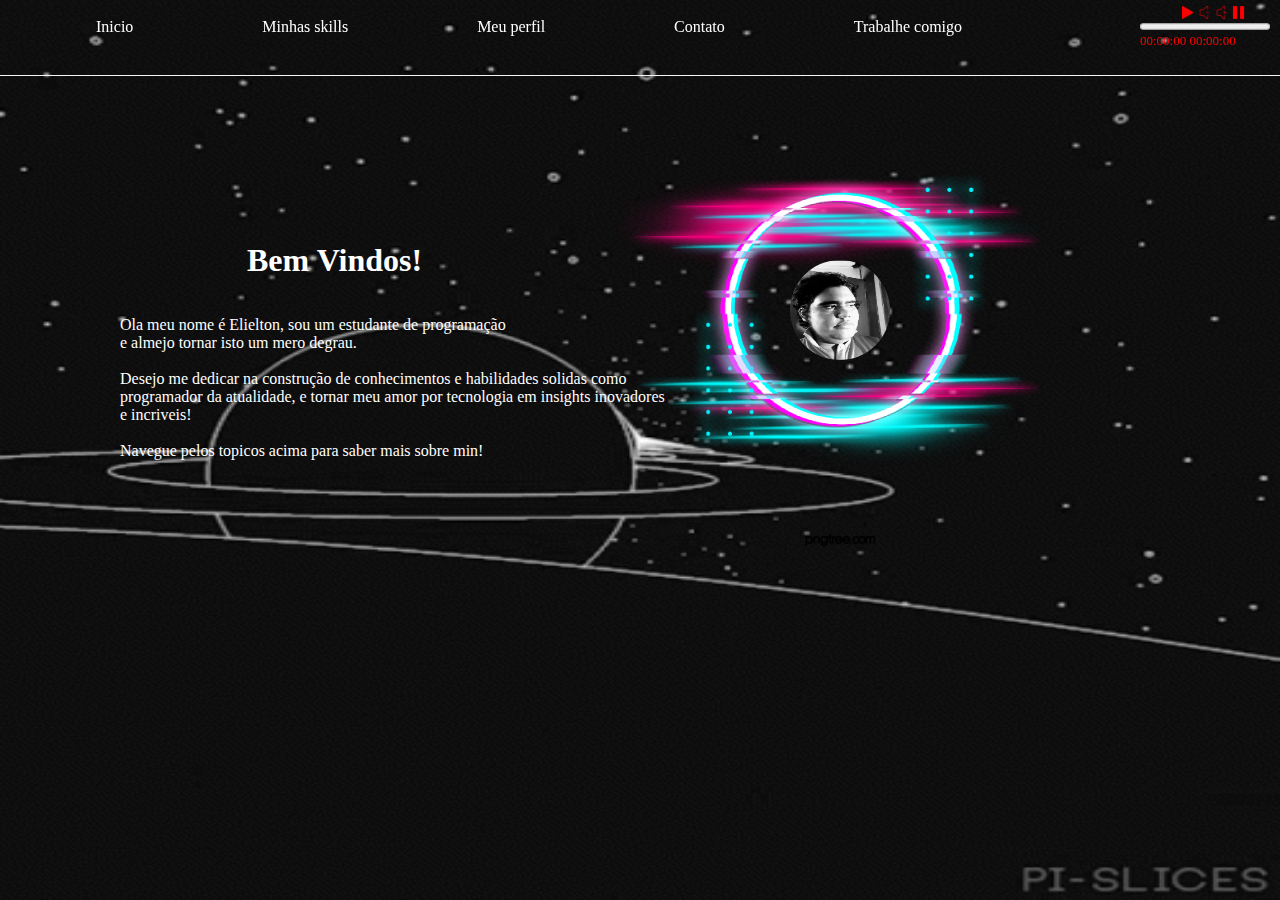
<file: index.html>
<!DOCTYPE html 5>
<html lang="en">
<head>
    <meta charset="UTF-8">
    <meta http-equiv="X-UA-Compatible" content="IE=edge">
    <meta name="viewport" content="width=device-width, initial-scale=1.0">
    <link rel="stylesheet" href="inicio.css">
    <title>Inicio</title>
</head>
<body>
 
         <div id="nav">
        <nav class="menu-drop">
            <ul>
                <li><a href="index.html">Inicio</a></li>
                <li><a href="skills.html">Minhas skills</a></li>
                <li><a href="perfil.html">Meu perfil</a></li>
              
                <li><a href="contato.html">Contato</a></li>
                <li><a href="work.html">Trabalhe comigo</a></li>
                <section id="mixer">

                    <button id="minus" onclick="diminuirvolume()">--</button>
                    <button id="mainus" onclick="aumentarvolume()">++</button>
                    <button id="omega" onclick="tocar()">Tocar</button>
                    <button id="beta"  onclick="pausar()">Pausar</button>
                    
                
                  
                <label id="lb1" for="omega">
                    <img id="icn1" src="play-16.png">
                 </label>
            
                 <label id="lb2" for="minus">
                    <img id="icn2" src="volume minus.png">
                    </label>
            
                    <label id="lb3" for="mainus">
                        <img  id="icn3"src="volume plus.png">
                        </label>
            
                        <label id="lb4" for="beta">
                            <img id="icn4" src="pause.png">
                        </label>
 
                
                            </section>
     
                            <section id="mixer2">
                             <progress id="progresso" max="0" value="0"></progress>
             
             
                             <span id="tempo_atual">00:00:00</span> 
                         <span id="tempo_total">00:00:00</span>
                         </section>
            </ul>
        </nav>
         </div>

         
             






<main class="conteudo">
    <img id="fundo" src="neonbh1.gif">
    <img id="fundo2" src="gifs.gif">
    
    
    <div id="fotos">
    <img id="prf" src="neopf.jpg" title="copyright.com">
    <img id="prf1" src="me.png" alt="não foi possivel carregar" title="copyright.com">
    </div>
    <div id="blue">
        <h1 id="hs1">Bem Vindos!</h1>
        
        <p id="p1">Ola meu nome é Elielton, sou um estudante de programação<br>
            e almejo tornar isto um mero degrau.<br><br>
        
        
            Desejo me dedicar na construção de conhecimentos e habilidades solidas como<br>
            programador da atualidade, e tornar meu amor por tecnologia em insights inovadores<br>
            e incriveis! <br><br>
        
        
        
            Navegue pelos topicos acima para saber mais sobre min!
        </p>
        
        </div>

        <!---->
        
   </main>      
    
 <!--player de audio principal-->
 <audio controls="controls" id="audio" type="mp3/audio" >
    <source src="shinig justice.mp3">
</audio>

 <!--scripts que conectam a arquivos js para controle de eventos de som-->
 <script type="text/javascript" src="funções.js">
</script>

<script type="text/javascript" src="mixer.js">
</script>

   
  
  

</body>
</html>
</file>
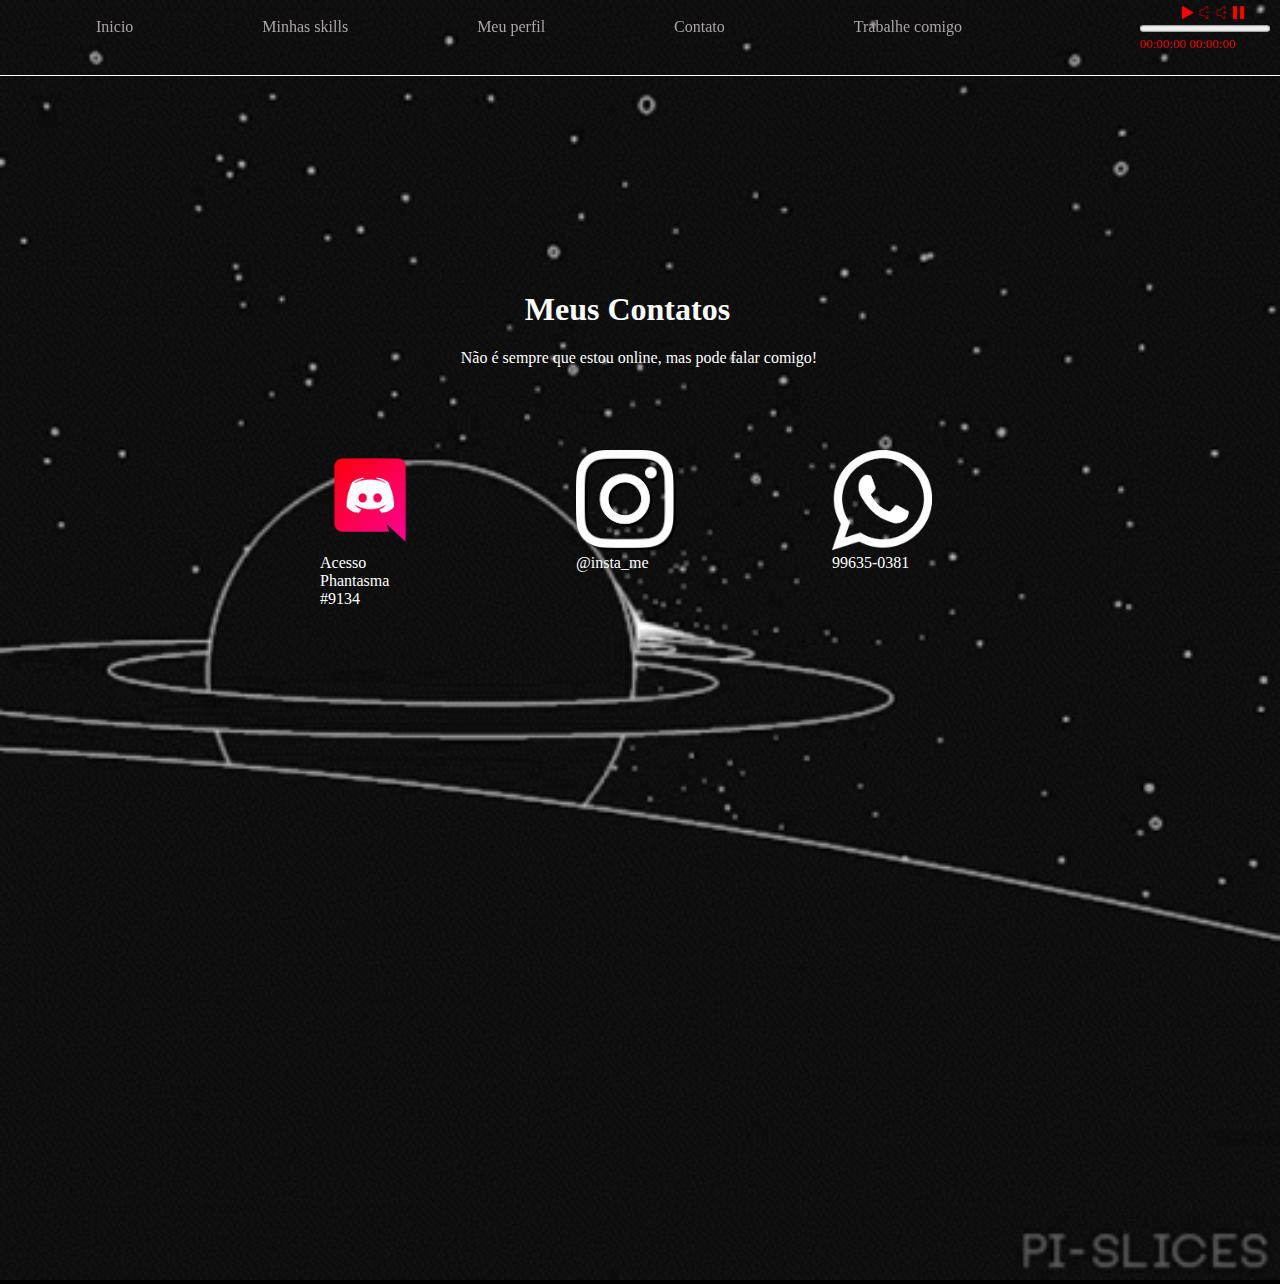
<file: contato.html>
<!DOCTYPE html>
<html lang="en">
<head>
    <meta charset="UTF-8">
    <meta http-equiv="X-UA-Compatible" content="IE=edge">
    <meta name="viewport" content="width=device-width, initial-scale=1.0">
    <link rel="stylesheet" href="contato.css">
    <title>Contato</title>
</head>
<body>
    <div id="nav">
    <nav class="menu-drop">
        <ul>
            <li><a href="index">Inicio</a></li>
            <li><a href="skills.html">Minhas skills</a></li>
            <li><a href="perfil.html">Meu perfil</a></li>
          
            <li><a href="contato.html">Contato</a></li>
            <li><a href="work.html">Trabalhe comigo</a></li>
           
            <section id="mixer">
                <button id="minus" onclick="diminuirvolume()">--</button>
                <button id="mainus" onclick="aumentarvolume()">++</button>
                <button id="omega" onclick="tocar()">Tocar</button>
                <button id="beta"  onclick="pausar()">Pausar</button>
                
            
                <label id="lb1" for="omega">
                    <img id="icn1" src="play-16.png">
                 </label>
            
                 <label id="lb2" for="minus">
                    <img id="icn2" src="volume minus.png">
                    </label>
            
                    <label id="lb3" for="mainus">
                        <img  id="icn3"src="volume plus.png">
                        </label>
            
                        <label id="lb4" for="beta">
                            <img id="icn4" src="pause.png">
                        </label>
 
                   
            
                        </section>
 
                        <section id="mixer2">
                         <progress id="progresso" max="0" value="0"></progress>
         
         
                         <span id="tempo_atual">00:00:00</span> 
                     <span id="tempo_total">00:00:00</span>
                     </section>



        </ul>
    </nav>
    </div>
<main class="conteudo">

<h1 id="hs">Meus Contatos</h1>
<p id="p1">Não é sempre que estou online, mas pode falar comigo!</p>

<img id="fundo" src="gifs.gif">

<div class="whats">
    <img id="zap" src="whats.png">
    <span id="sp1">99635-0381</span>
</div>

<div class="discord">
    <img id="disc" src="discord.png">
    <span id="sp2">Acesso Phantasma #9134</span>
</div>

<div class="insta">
    <img id="instag" src="insta.png">
    <span id="sp3">@insta_me</span>
</div>

</main>
 <!--player de audio principal-->
 <audio controls="controls" id="audio" type="mp3/audio" >
    <source src="shinig justice.mp3">
</audio>

 <!--scripts que conectam a arquivos js para controle de eventos de som-->
 <script type="text/javascript" src="funções.js">
</script>

<script type="text/javascript" src="mixer.js">
</script>

   

 
</body>
</html>
</file>
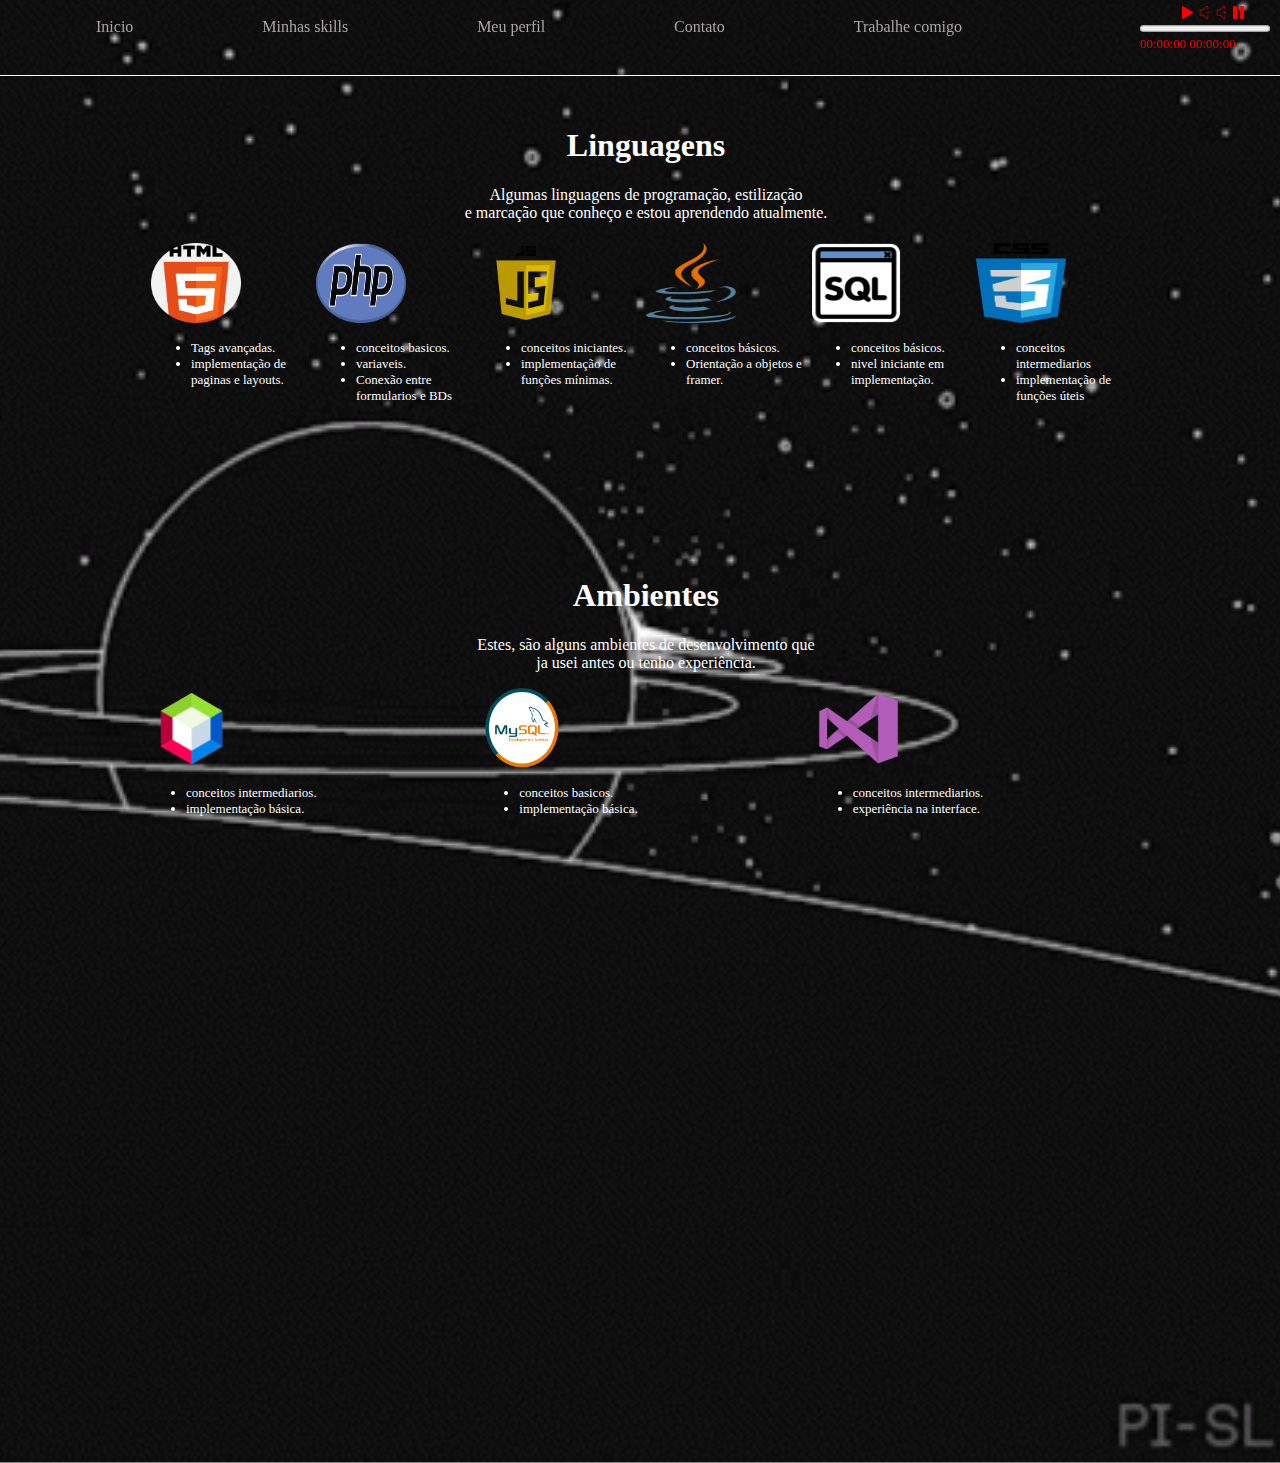
<file: skills.html>
<!DOCTYPE html>
<html lang="en">
<head>
    <meta charset="UTF-8">
    <meta http-equiv="X-UA-Compatible" content="IE=edge">
    <meta name="viewport" content="width=device-width, initial-scale=1.0">
    <link rel="stylesheet" href="skills.css">
    <title>Skills</title>
</head>
<body>

    <div id="nav">
    <nav class="menu-drop">
        <ul>
            <li><a href="index.html">Inicio</a></li>
            <li><a href="skills.html">Minhas skills</a></li>
            <li><a href="perfil.html">Meu perfil</a></li>
          
            <li><a href="contato.html">Contato</a></li>
            <li><a href="work.html">Trabalhe comigo</a></li>
           
            <section id="mixer">
              
               <button id="minus" onclick="diminuirvolume()">--</button>
               <button id="mainus" onclick="aumentarvolume()">++</button>
               <button id="omega" onclick="tocar()">Tocar</button>
               <button id="beta"  onclick="pausar()">Pausar</button>
               
           
           
               <label id="lb1" for="omega">
                <img id="icn1" src="play-16.png">
             </label>
        
             <label id="lb2" for="minus">
                <img id="icn2" src="volume minus.png">
                </label>
        
                <label id="lb3" for="mainus">
                    <img  id="icn3"src="volume plus.png">
                    </label>
        
                    <label id="lb4" for="beta">
                        <img id="icn4" src="pause.png">
                    </label>

           
                       </section>

                       <section id="mixer2">
                        <progress id="progresso" max="0" value="0"></progress>
        
        
                        <span id="tempo_atual">00:00:00</span> 
                    <span id="tempo_total">00:00:00</span>
                    </section>
        </ul>
    </nav>
    </div>
    <!--acima,div da barra lateral separada da div main-->

    <!--abaixo,div main sendo pai de todas as outras divs ate o momento, e contendo todo o conteudo dentro de si-->
    <main class="container">
    <div>
<img id="fundo" src="gifs.gif" alt="não foi possivel carregar" title="fundo">
    </div>



    <div id="cont1">
            <h1>Linguagens</h1>
            <p>Algumas linguagens de programação, estilização<br>
             e marcação que conheço e estou aprendendo atualmente.
            </p>
            <!--disposição de imagens-->
            <div class="wrapper"> <!--inicio wrapper-->
            
            <div>
         
                <img src="html icon.png">
                <ul>
                    <li>Tags avançadas.</li> 
                    <li>implementação de paginas e layouts.</li> 
                 </ul>
            </div>
            
            <div><!--div1-->
                 <img src="php logo.png">
                 <ul>
                    <li>conceitos basicos.</li> 
                    <li>variaveis.</li> 
                    <li>Conexão entre formularios e BDs</li>
                 </ul>
                </div>
               
            <div><!--div2-->
              
                 <img src="js logo.png">
                 <ul>
                    <li>conceitos iniciantes.</li> 
                    <li>implementação de funções mínimas.</li> 
                 </ul>
                </div>
                
                 <div><!--div3-->
                
                 <img src="java icon.png">
                 <ul>
                    <li>conceitos básicos.</li> 
                    <li>Orientação a objetos e framer.</li> 
                 </ul>
                </div>  

                <div><!--div4-->
                
                    <img src="sql icon.png">
                    <ul>
                       <li>conceitos básicos.</li> 
                       <li>nivel iniciante em implementação.</li> 
                    </ul>
                   </div>  

                   <div><!--div5-->
                
                    <img src="cssicon.png">
                    <ul>
                       <li>conceitos intermediarios</li> 
                       <li>implementação de funções úteis</li> 
                    </ul>
                   </div>  

              

             
        </div> <!--fim wrapper-->
         </div> <!--fim cont1-->

         <div id="cont2"> <!--inicio cont2-->
            <h1>Ambientes</h1>
            <p>Estes, são alguns ambientes de desenvolvimento que<br>
             ja usei antes ou tenho experiência.
            </p>
            <!--disposição de imagens-->
            <div class="wrapper2"> <!--inicio wrapper2-->
            
            <div>
         
                <img src="netbeans.png">
                <ul>
                    <li>conceitos intermediarios.</li> 
                    <li>implementação básica.</li> 
                 </ul>
            </div>
            
            <div><!--div6-->
                 <img src="mysql icon.png">
                 <ul>
                    <li>conceitos basicos.</li> 
                    <li>implementação básica.</li> 
                 </ul>
                </div>
               

                
                 <div><!--div8-->
                
                 <img src="vs icon.png">
                 <ul>
                    <li>conceitos intermediarios.</li> 
                    <li>experiência na interface.</li> 
                 </ul>
                </div>  
             
        </div> <!--fim wrapper2-->
         </div> <!--fim cont2-->
            
    
        


 <!--player de audio principal-->
 <audio controls="controls" id="audio" type="mp3/audio" >
   <source src="shinig justice.mp3">
</audio>

<!--scripts que conectam a arquivos js para controle de eventos de som-->
<script type="text/javascript" src="funções.js">
</script>

<script type="text/javascript" src="mixer.js">
</script>

  






















</body>
</html>
</file>
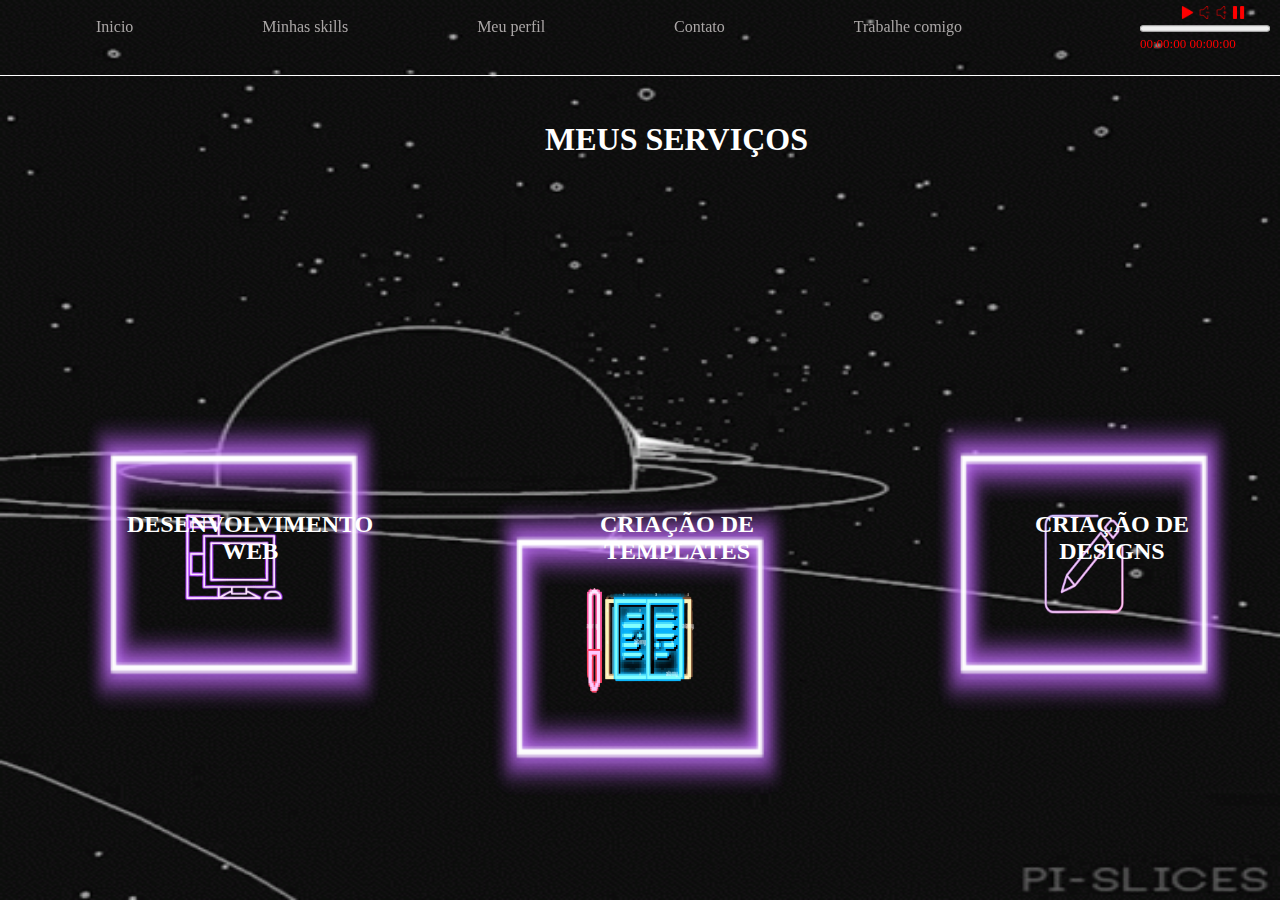
<file: work.html>
<!DOCTYPE html>
<html lang="en">
<head>
    <meta charset="UTF-8">
    <meta http-equiv="X-UA-Compatible" content="IE=edge">
    <meta name="viewport" content="width=device-width, initial-scale=1.0">
    <link rel="stylesheet" href="work.css">
    <title>Trabalhe comigo</title>
</head>
<body>

    <div id="nav">
    <nav class="menu-drop">
        <ul>
            <li><a href="index.html">Inicio</a></li>
            <li><a href="skills.html">Minhas skills</a></li>
            <li><a href="perfil.html">Meu perfil</a></li>
          
            <li><a href="contato.html">Contato</a></li>
            <li><a href="work.html">Trabalhe comigo</a></li>
            <section id="mixer">

                <button id="minus" onclick="diminuirvolume()">--</button>
                <button id="mainus" onclick="aumentarvolume()">++</button>
                <button id="omega" onclick="tocar()">Tocar</button>
                <button id="beta"  onclick="pausar()">Pausar</button>
                
                
            
            
                <label id="lb1" for="omega">
                    <img id="icn1" src="play-16.png">
                 </label>
            
                 <label id="lb2" for="minus">
                    <img id="icn2" src="volume minus.png">
                    </label>
            
                    <label id="lb3" for="mainus">
                        <img  id="icn3"src="volume plus.png">
                        </label>
            
                        <label id="lb4" for="beta">
                            <img id="icn4" src="pause.png">
                        </label>
 
         
 
                   
            
                        </section>
 
                        <section id="mixer2">
                         <progress id="progresso" max="0" value="0"></progress>
         
         
                         <span id="tempo_atual">00:00:00</span> 
                     <span id="tempo_total">00:00:00</span>
                     </section>
        </ul>
    </nav>
    </div>
<h2 align="center" id="hs">DESENVOLVIMENTO <BR>WEB</h2>
    <h2 align="center" id="hss">CRIAÇÃO DE <BR>TEMPLATES</h2>
        <h2 align="center" id="hsss">CRIAÇÃO DE<BR>DESIGNS</h2>
            <h1 align="center" id="hssss">MEUS SERVIÇOS</h1>

           <main class="conteudo">
            <img id="fundo" src="gifs.gif">
           </main> 

    <div class="cont1">
        <div class="wrapper1">
            
            <img  id="rec1" src="retangulo.png">
            <img  id="rec2" src="template.png">
        </div>
    </div>


    <div class="cont2">
        <div class="wrapper2">
            
            <img  id="rec3" src="retangulo.png">
            <img  id="rec4" src="webdev.png">
        </div>
    </div>


    <div class="cont3">
        <div class="wrapper3">
            
            <img  id="rec5" src="retangulo.png">
            <img  id="rec6" src="design.png">
        </div>
    </div>

 <!--player de audio principal-->
 <audio controls="controls" id="audio" type="mp3/audio" >
    <source src="shinig justice.mp3">
</audio>

 <!--scripts que conectam a arquivos js para controle de eventos de som-->
 <script type="text/javascript" src="funções.js">
</script>

<script type="text/javascript" src="mixer.js">
</script>

   

   
</body>
</html>
</file>
<file: inicio.css>
#minus{display:none;}
#mainus{display:none;}
#omega{display:none;}
#beta{display:none;}
#audio{display:none;} /* colocar isso em todas as paginas que contem o #player*/


/*FORMATAÇÃO DO MENU SUPERIOR*/
.menu-drop{
    
    z-index: 1;
    position: fixed;
    top: 1px;
    width: 100vw;
    height: 8vh;
    border-bottom: 1px solid whitesmoke;
    padding: 1px;

    
}

.menu-drop li{
  
    padding-left: 55px;
    padding-right: 70px;
    display: inline-block;
    color:rgb(194, 191, 191);
    
       
    
    

}

nav li:hover{
    -webkit-transition: all 1s ease; /* Safari and Chrome */
    -moz-transition: all 1s ease; /* Firefox */
    -ms-transition: all 1s ease; /* IE 9 */
    -o-transition: all 1s ease; /* Opera */
    transition: all 1s ease;
}
.menu-drop li:hover{
    color:#fa7575;
    text-shadow: 50px;
    border-color:black;
   

}

nav{
    animation: neon alternate infinite 3s ease-in-out;
}

a{
    text-decoration: none;
    color:rgb(255, 255, 255);
    
}

a:hover{
    color:#fa7575;
}
/*FORMATAÇÃO DO MENU SUPERIOR*/

body{
    margin:0;
    background-color :black;
}


/**/

   /*conteudo de som abaixo*/

/*abaixo, as imagens que compoem o evento de som*/
#icn1{
    width: 13px ;
    height: 13px ;
    cursor:pointer;
}

#icn2{
    width: 13px ;
    height: 13px ;
    cursor:pointer;
}

#icn3{
    width: 13px ;
    height: 13px ;
    cursor:pointer;
}

#icn4{
    width: 13px ;
    height: 13px ;
    cursor:pointer;
}

#icn5{
    width: 13px ;
    height: 13px ;
    cursor:pointer;
}
/*acima, as imagens que compoem o evento de som*/

/*div contendo icnº*/
#mixer{
    position:fixed;
    right:35px;
    top: 5px;
}

#mixer2{
    font-size:small;
    color:red;
    position:fixed;
    width: 160px ;
    right: -20px;
    top:20px;

}
/*conteudo de som acima*/



#blue p{

    color:white;

}

#blue h1{
    color:white;
}

#blue{
    position:absolute;
    width: 600px;
    height: 300px;
    top:300px;
    left:120px;
    text-align: left;
    z-index: 1;
   
}

#hs{
    text-align: left;
    }

#fundo{
    position:absolute;
    border:solid 1px transparent;
    border-radius: 50%;
    width: 200px ;
    height: 200px ;
    top:210px;
    right:340px;
    margin:0;
 

}

#fundo2{
    position:absolute;
    
    width: 100vw ;
    height: 100vh ;    
    margin:0;
 

}
.conteudo{
    position:absolute;
    width: 100vw;
    height: 100vh;
    background-size: cover;
    background-repeat: no-repeat;
    background-color: black;
}

#prf{
    position:absolute;
    width: 480px;
    height: 480px;
    top:80px;
    right:200px;
    
   
    
   
}

#prf1{
    position:absolute;
    width: 100px;
    height: 100px;
    border-bottom: 1px solid transparent;
    border-radius: 50%;
    top:260px;
    right:390px;
    margin:0;
 
   
   
}

#prf1:hover {
    
    -webkit-transform:scale(2); /* Safari and Chrome */
    -moz-transform:scale(2); /* Firefox */
    -ms-transform:scale(2); /* IE 9 */
    -o-transform:scale(2); /* Opera */
     transform:scale(2);

     -webkit-transition: all 1s ease; /* Safari and Chrome */
     -moz-transition: all 1s ease; /* Firefox */
     -ms-transition: all 1s ease; /* IE 9 */
     -o-transition: all 1s ease; /* Opera */
     transition: all 1s ease;
 
     
}




@keyframes neon{

    from{
        filter:drop-shadow(0 0 0 var(--cor-neon));
    }


to {

    filter:drop-shadow(0 0 30px var(--cor-neon));
 }
}

nav{
    animation: neon 3s alternate infinite ease-in-out;
    
    
}
nav li:hover{
    -webkit-transform:scale(1.25); /* Safari and Chrome */
    -moz-transform:scale(1.25); /* Firefox */
    -ms-transform:scale(1.25); /* IE 9 */
    -o-transform:scale(1.25); /* Opera */
     transform:scale(1.25);
    
     -webkit-transition: all 1s ease; /* Safari and Chrome */
     -moz-transition: all 1s ease; /* Firefox */
     -ms-transition: all 1s ease; /* IE 9 */
     -o-transition: all 1s ease; /* Opera */
     transition: all 1s ease;
}



.menu-drop{
    --cor-neon:rgb(255, 255, 255);
}

   





#hs1{
position:absolute;
left:127px;
bottom:300px;
font-style: normal;
color:white;
z-index: 1;

}
</file>
<file: contato.css>
#minus{display:none;}
#mainus{display:none;}
#omega{display:none;}
#beta{display:none;}

#audio{display:none;}

/*FORMATAÇÃO DO MENU SUPERIOR*/
.menu-drop{
    z-index: 1;
    position: fixed;
    top: 1px;
    width: 100vw;
    height: 8vh;
    border-bottom: 1px solid white;
    
    padding: 1px;
    
}

.menu-drop li{
  
    padding-left: 55px;
    padding-right: 70px;
    display: inline-block;
    color:rgb(194, 191, 191);
}

.menu-drop li:hover{
    color:#fa7575;
    text-shadow: 50px;
    border-color:black;
   

}

a{
    text-decoration: none;
    color:rgb(170, 166, 166);
    
}

a:hover{
    color:#fa7575;
}
/*FORMATAÇÃO DO MENU SUPERIOR*/


body{
    margin:0;
    background-color:black;
    overflow-y: hidden;
}

/**/

   /*conteudo de som abaixo*/

/*abaixo, as imagens que compoem o evento de som*/
#icn1{
    width: 13px ;
    height: 13px ;
    cursor:pointer;
}

#icn2{
    width: 13px ;
    height: 13px ;
    cursor:pointer;
}

#icn3{
    width: 13px ;
    height: 13px ;
    cursor:pointer;
}

#icn4{
    width: 13px ;
    height: 13px ;
    cursor:pointer;
}

#icn5{
    width: 13px ;
    height: 13px ;
    cursor:pointer;
}
/*acima, as imagens que compoem o evento de som*/

/*div contendo icnº*/
#mixer{
    position:fixed;
    right:35px;
    top: 5px;
}

#mixer2{
    font-size:small;
    color:red;
    position:fixed;
    width: 160px ;
    right: -20px;
    top:20px;

}
/*conteudo de som acima*/


#hs{
    color:white;
    position:absolute;
    top:30%;
    left:41%;

}

#p1{
    color:white;
    position:absolute;
    top:37%;
    left:36%;

}
/*div cotendo a imagem #whats*/
.whats{
position:absolute;
width:100px;
height: 100px;

top:50%;
left:65%;

}

#zap{
    width:100px;
    height: 100px;

}
/*div cotendo a imagem #disc*/
.discord{
    position:absolute;
    width:100px;
    height: 100px;
   
    top:50%;
    left:25%;
    

}

#disc{
    width:100px;
    height: 100px;

}

/*div cotendo a imagem #instag*/
.insta{
    position:absolute;
    width:100px;
    height: 100px;
   
    top:50%;
    left:45%;
   
}

#instag{
    width:100px;
    height: 100px;
}

/*espans contendo texto de informação*/
#sp1{
    color:white;
}


#sp2{
    color:white;
}


#sp3{
    color:white;
}

/*div main*/

.conteudo{
    width:100%;
    height:100%;
    background-size: cover;
    background-repeat: no-repeat;
}

#fundo{
    width:100%;
    height:30%;
    background-size: cover;
    background-repeat: no-repeat;
}

@keyframes neon{

    from{
        filter:drop-shadow(0 0 0 var(--cor-neon));
    }


to {

    filter:drop-shadow(0 0 30px var(--cor-neon));
 }
}

nav{
    animation: neon 3s alternate infinite ease-in-out;
    
    
}
nav li:hover{
    
    -webkit-transition: all 1s ease; /* Safari and Chrome */
    -moz-transition: all 1s ease; /* Firefox */
    -ms-transition: all 1s ease; /* IE 9 */
    -o-transition: all 1s ease; /* Opera */
    transition: all 1s ease;

    -webkit-transform:scale(1.25); /* Safari and Chrome */
    -moz-transform:scale(1.25); /* Firefox */
    -ms-transform:scale(1.25); /* IE 9 */
    -o-transform:scale(1.25); /* Opera */
     transform:scale(1.25);
}

.menu-drop{
    --cor-neon:rgb(255, 0, 0);

}
</file>
<file: skills.css>
#audio{
    display:none;
}
button{
    display:none;
}

/*FORMATAÇÃO DO MENU SUPERIOR*/
.menu-drop{
    overflow-y: none;
    overflow-x: none;

    z-index: 1;
    position: fixed;
    top: 1px;
    width: 100vw;
    height: 8vh;
    border-bottom:1px solid white;
    padding: 1px;
    
}
/*formatação base da li*/
.menu-drop li{
  
    padding-left: 55px;
    padding-right: 70px;
    display: inline-block;
    color:rgb(255, 255, 255);
    /*color:rgb(194, 191, 191); */
}
/*formatação ao passar o mouse nos li*/
.menu-drop li:hover{
    color:#fa7575;
    text-shadow: 50px;
    border-color:black;
   

}

a{
    text-decoration: none;
    color:rgb(170, 166, 166);
    
}

a:hover{
    color:#fa7575;
}
/*FORMATAÇÃO DO MENU SUPERIOR*/

body{

    margin:0;
   
    

}


/*imagem de fundo*/

#fundo{
    
    position:absolute;
    height:1300px;
    width:100vw;
    background-size: cover;
    background-repeat: no-repeat;
   
}



/*div1*/
#cont1{
    
    color: rgb(255, 255, 255);
    padding: 5px;
    position:absolute;
    width:1000px;
    height:300px;
    left:140px;
    top:100px;
    border:solid 1px transparent;
    border-radius: 10px;
    background-color: transparent;
    background-repeat: no-repeat;

}
/*div2*/
#cont2{
    color:white;
    padding: 5px;
    position:absolute;
    width:1000px;
    height:300px;
    left:140px;
    top:550px;
    border:solid 1px transparent;
    border-radius: 10px;
    background-color: transparent;
    background-repeat: no-repeat;

    
   

}
/*tag main*/



.container{
    
    height:100%;
    width:100% ;
    background-size: cover;
    background-repeat: no-repeat;
    
}

#nav{
    position:absolute;
}




img{
    width: 90px;
    height: 80px;
    
 
   /*conteudo de som abaixo*/
}
/*abaixo, as imagens que compoem o evento de som*/
#icn1{
    width: 13px ;
    height: 13px ;
    cursor:pointer;
}

#icn2{
    width: 13px ;
    height: 13px ;
    cursor:pointer;
}

#icn3{
    width: 13px ;
    height: 13px ;
    cursor:pointer;
}

#icn4{
    width: 13px ;
    height: 13px ;
    cursor:pointer;
}

#icn5{
    width: 13px ;
    height: 13px ;
    cursor:pointer;
}
/*acima, as imagens que compoem o evento de som*/

/*div contendo icnº*/
#mixer{
    position:fixed;
    right:35px;
    top: 5px;
}

#mixer2{
    font-size:small;
    color:red;
    position:fixed;
    width: 160px ;
    right: -20px;
    top:20px;

}
/*conteudo de som acima*/
.wrapper{
    
    padding: 5px;
    display: grid;
    grid-template-columns: repeat(6, 1fr);
    grid-auto-rows: 140px;
    
    background-color: transparent;
    
    font-size: small;
    list-style: none;
  
    display:grid;

    animation: neon 3s alternate infinite ease-in-out;
    --cor-neon:rgb(255, 255, 255);
    
   

}

.wrapper2{
    
    display: grid;
    grid-template-columns: repeat(3, 1fr);
    grid-auto-rows: 140px;
    
    background-color: transparent;
    
    font-size: small;
    list-style: none;
  
    display:grid;
    animation: neon 3s alternate infinite ease-in-out;
    --cor-neon:rgb(255, 255, 255);
   

}

li#image{
list-style: none;

}

h1{
    text-align: center;
}

p{
    text-align: center;
}

@keyframes neon{

    from{
        filter:drop-shadow(0 0 0 var(--cor-neon));
    }


to {

    filter:drop-shadow(0 0 30px var(--cor-neon));
 }
}

nav{
    animation: neon 3s alternate infinite ease-in-out;
    --cor-neon:rgb(255, 255, 255);
    
}

.menu-drop{
    --cor-neon:rgb(255, 255, 255);
    

}


nav li:hover{
    -webkit-transform:scale(1.25);
    -moz-transform:scale(1.25); /* Firefox */
    -ms-transform:scale(1.25); /* IE 9 */
    -o-transform:scale(1.25); /* Opera */
     transform:scale(1.25);

     -webkit-transition: all 1s ease; /* Safari and Chrome */
    -moz-transition: all 1s ease; /* Firefox */
    -ms-transition: all 1s ease; /* IE 9 */
    -o-transition: all 1s ease; /* Opera */
    transition: all 1s ease;
}


























body::-webkit-scrollbar {
    width: 12px;               /* width of the entire scrollbar */
  }

  body::-webkit-scrollbar-track {
    background: rgb(255, 255, 255);        /* color of the tracking area */
  }


  body::-webkit-scrollbar-thumb {
    background-color: rgb(255, 30, 0);    /* color of the scroll thumb */
    border-radius: 20px;       /* roundness of the scroll thumb */
    border: 3px solid rgb(255, 182, 182);  /* creates padding around scroll thumb */
  }

  img {
    -webkit-transition: all 1s ease; /* Safari and Chrome */
    -moz-transition: all 1s ease; /* Firefox */
    -ms-transition: all 1s ease; /* IE 9 */
    -o-transition: all 1s ease; /* Opera */
    transition: all 1s ease;
}

img:hover {
    -webkit-transform:scale(1.25); /* Safari and Chrome */
    -moz-transform:scale(1.25); /* Firefox */
    -ms-transform:scale(1.25); /* IE 9 */
    -o-transform:scale(1.25); /* Opera */
     transform:scale(1.25);
}
</file>
<file: work.css>
#minus{display:none;}
#mainus{display:none;}
#omega{display:none;}
#beta{display:none;}

#audio{display:none;}

/*FORMATAÇÃO DO MENU SUPERIOR*/
.menu-drop{
    z-index: 1;
    position: fixed;
    top: 1px;
    width: 100vw;
    height: 8vh;
    border-bottom: solid 1px white;
    padding: 1px;
    
}
nav{
    animation: neon 3s alternate infinite ease-in-out;
    --cor-neon:rgb(33, 117, 243);
    
}

.menu-drop li{
  
    padding-left: 55px;
    padding-right: 70px;
    display: inline-block;
    color:rgb(194, 191, 191);
}

.menu-drop li:hover{
    color:#fa7575;
    text-shadow: 50px;
    border-color:black;
   

}

a{
    text-decoration: none;
    color:rgb(170, 166, 166);
    
}

a:hover{
    color:#fa7575;
}
/*FORMATAÇÃO DO MENU SUPERIOR*/


body{
    background-color: #1D2329;
    margin: 0;
}

/**/

/*conteudo de som abaixo*/

/*abaixo, as imagens que compoem o evento de som*/
#icn1{
    width: 13px ;
    height: 13px ;
    cursor:pointer;
}

#icn2{
    width: 13px ;
    height: 13px ;
    cursor:pointer;
}

#icn3{
    width: 13px ;
    height: 13px ;
    cursor:pointer;
}

#icn4{
    width: 13px ;
    height: 13px ;
    cursor:pointer;
}

#icn5{
    width: 13px ;
    height: 13px ;
    cursor:pointer;
}
/*acima, as imagens que compoem o evento de som*/

/*div contendo icnº*/
#mixer{
    position:fixed;
    right:35px;
    top: 5px;
}

#mixer2{
    font-size:small;
    color:red;
    position:fixed;
    width: 160px ;
    right: -20px;
    top:20px;

}
/*conteudo de som acima*/





@keyframes neon{

    from{
        filter:drop-shadow(0 0 0 var(--cor-neon));
    }


to {

    filter:drop-shadow(0 0 30px var(--cor-neon));
 }
}

nav{
    animation: neon 3s alternate infinite ease-in-out;
    
    
}
nav li:hover{
    -webkit-transform:scale(1.25);
    -moz-transform:scale(1.25); /* Firefox */
    -ms-transform:scale(1.25); /* IE 9 */
    -o-transform:scale(1.25); /* Opera */
     transform:scale(1.25);

     -webkit-transition: all 1s ease; /* Safari and Chrome */
    -moz-transition: all 1s ease; /* Firefox */
    -ms-transition: all 1s ease; /* IE 9 */
    -o-transition: all 1s ease; /* Opera */
    transition: all 1s ease;
}

.menu-drop{
    --cor-neon:rgb(255, 255, 255);

}

#rec1{
    
    animation: neon 1.5s alternate infinite ease-in-out;
    position:absolute;
    width:300px;
    height: 300px;
    top:72%;
    left:50%;
    transform: translate(-50%, -50%);
    animation: neon 3s alternate infinite ease-in-out;
    --cor-neon:rgb(255, 255, 255);
}

#rec2{

    position:absolute;
    width:140px;
    height:170px;
    top:72%;
    left:50%;
    transform: translate(-50%, -50%);
    animation: neon 3s alternate infinite ease-in-out;
    --cor-neon:rgb(255, 255, 255);
    
}

.wrapper2{
    position:absolute;
    width:300px;
    height: 300px;
    top:36%;
    right:70%;
    place-items:center;
    animation: neon 3s alternate infinite ease-in-out;
    --cor-neon:rgb(255, 255, 255);
}


#rec3{
    --cor-neon:rgb(55, 0, 255);
    animation: neon 1.5s alternate infinite ease-in-out;
    position:absolute;
    width:300px;
    height: 300px;
    top:80%;
    left: 1000px;
    transform: translate(-50%, -50%);
}

#rec4{
    position:absolute;
    width:190px;
    height:190px;
    top: 77.8%;
    left:50%;
    transform: translate(-50%, -50%);
    animation: neon 3s alternate infinite ease-in-out;
    --cor-neon:rgb(255, 255, 255);
    
}

.wrapper3{
    position:absolute;
    width:300px;
    height: 300px;
    top:36%;
    right:70%;
    place-items:center;
}

#rec5{
    --cor-neon:rgb(255, 238, 0);
    animation: neon 1.5s alternate infinite ease-in-out;
    position:absolute;
    width:300px;
    height: 300px;
    top:80%;
    left:50%;
    transform: translate(-50%, -50%);
}

#rec6{
    
    
 
    position:absolute;
    width:190px;
    height:190px;
    top:80%;
    left:1000px;
    transform: translate(-50%, -50%);
    animation: neon 3s alternate infinite ease-in-out;
    --cor-neon:rgb(255, 255, 255);
    
}

.wrapper3{
    position:absolute;
    width:300px;
    height: 300px;
    top:36%;
    right:70%;
    place-items:center;
}


#hs{
position:absolute;
left:127px;
bottom:315px;
font-style: normal;
color:white;
z-index: 1;

}

#hss{
    position:absolute;
    
    bottom:315px; 
    left:600px;
    font-style: normal;
    color:white;
    z-index: 1;
}

#hsss{
    position:absolute;
    bottom:315px;
    left:1035px;
    font-style: normal;
    color:white;
    z-index: 1;
}

#hssss{
    position:absolute;
    
    top:100px; 
    left:545px;
    font-style: normal;
    color:white;
    z-index: 1;
}

#fundo{
    position:absolute;
    width: 100% ;
    height: 100% ;
}
.conteudo{
    width: 100vw;
    height: 100vh;
    background-size: cover;
    background-repeat: no-repeat;
}


















body::-webkit-scrollbar {
    width: 12px;               /* width of the entire scrollbar */
  }

  body::-webkit-scrollbar-track {
    background: rgb(255, 255, 255);        /* color of the tracking area */
  }


  body::-webkit-scrollbar-thumb {
    background-color: rgb(255, 30, 0);    /* color of the scroll thumb */
    border-radius: 20px;       /* roundness of the scroll thumb */
    border: 3px solid rgb(255, 182, 182);  /* creates padding around scroll thumb */
  }
</file>
